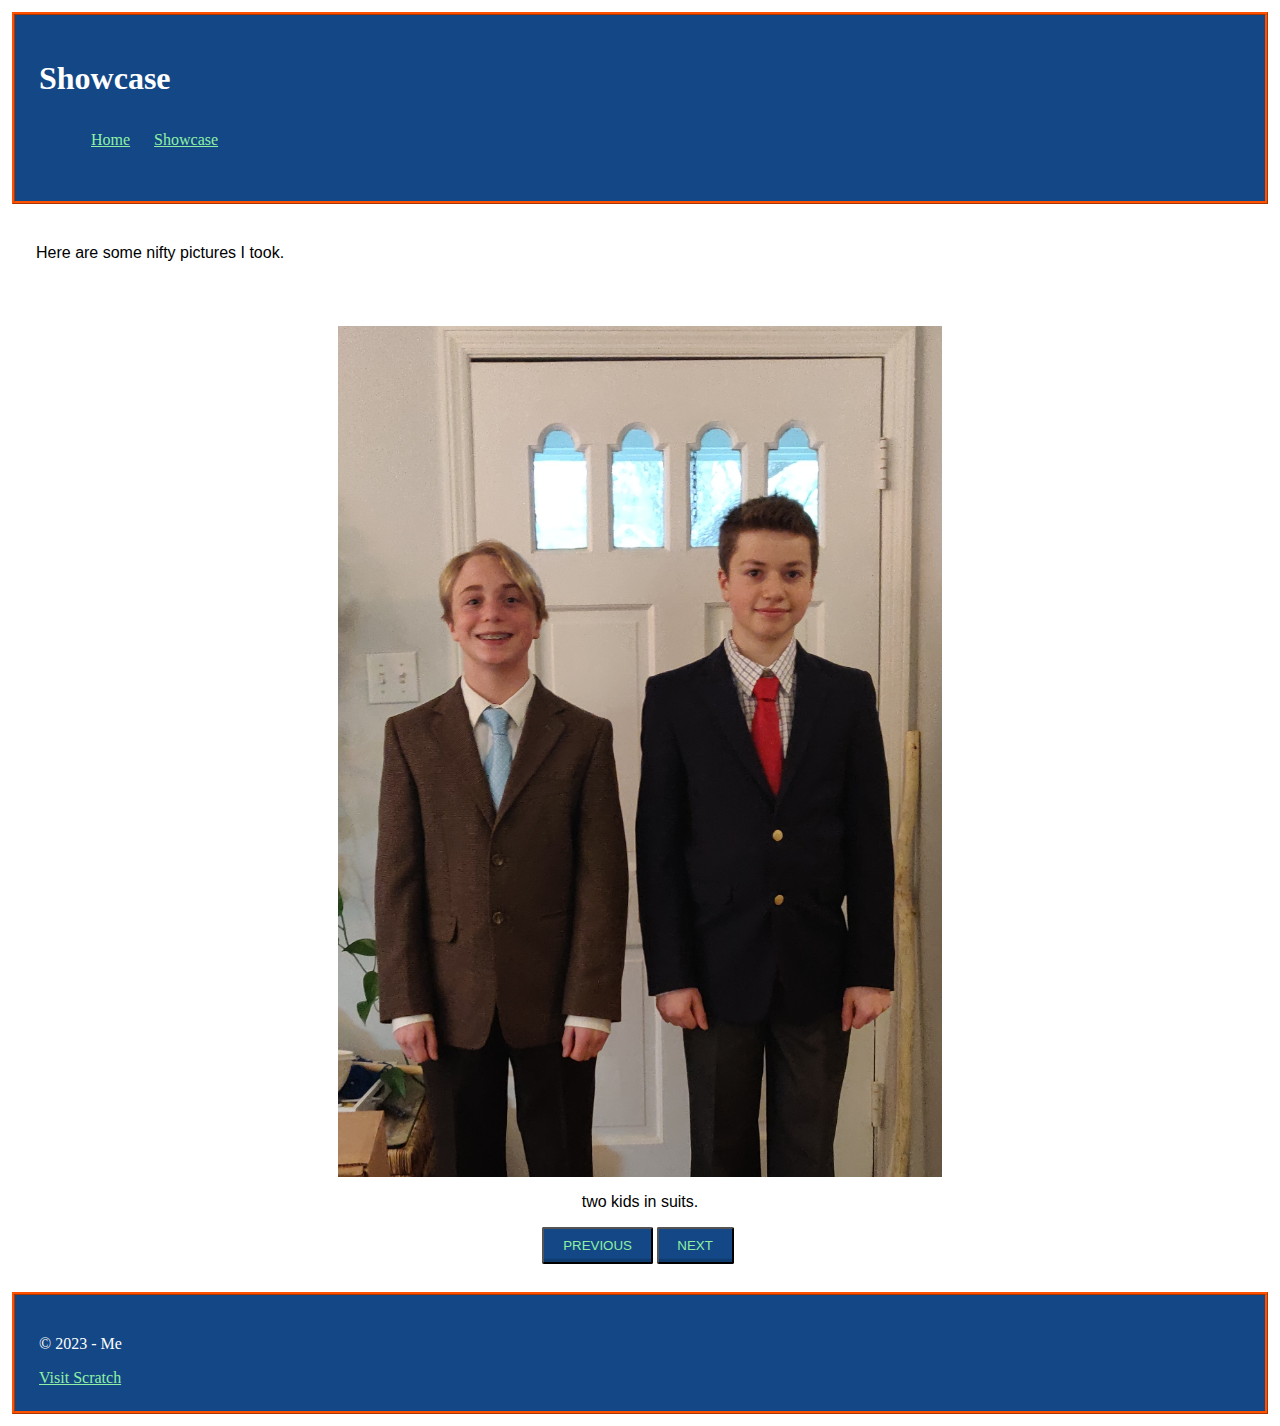
<file: Showcase.html>
<!DOCTYPE html>
<html>

  <head>

    <link rel="stylesheet" href="/css/Styles.css">

    <title>Showcase</title>

  </head>

  <body>

    <header>

      <h1>Showcase</h1>

      <nav>

        <ul>

          <li><a href="index.html">Home</a></li>

          <li><a href="Showcase.html">Showcase</a></li>

        </ul>

      </nav>

    </header>

    <section id="intro">

      <article>

        <p>Here are some nifty pictures I took.</p>

      </article>

    </section>

    <section id="showcase">

      <img id="showcase-image" src="" alt="">

      <p id="showcase-description">A caterpillar eating fennel.</p>

      <section id="showcase-buttons">

        <button id="prev-button" class="showcase-button">Previous</button>

        <button id="next-button" class="showcase-button">Next</button>

      </section>      

    </section>

    <footer>

      <p>&#169; 2023 - Me</p>

      <a href="https://scratch.mit.edu">Visit Scratch</a>

    </footer> 

    <script type="text/javascript" src="/js/script.js"></script>   

  </body>

</html>
</file>
<file: css/Styles.css>
:root {
    --theme-primary: #134786;
    --theme-secondary: #8ff0a4;
    --theme-alert: #ff5100;
    --theme-normal-font: 'Segoe UI', Tahoma, Geneva, Verdana, sans-serif;
    --theme-alternate-font: Georgia, 'Times New Roman', Times, serif;
}

body {
    font-family: var(--theme-normal-font);
    margin: 0;
    padding: 0;
    display: flex;
    flex-direction: column;
    flex-wrap: wrap;
    padding: 12px;
}

a,
a:hover {
    color: var(--theme-primary);
}

header {
    flex: 1;
    font-family: var(--theme-alternate-font);
    color: white;
    background-color: var(--theme-primary);
    border-color: var(--theme-alert);
    border-width: 3px;
    border-style: ridge;
    padding: 24px;
    /* padding-left: 24px;
    padding-top: 24px;
    padding-right: 24px;
    padding-bottom: 24px; */
}

header a,
header a:hover {
    color: var(--theme-secondary);
}

header>nav>ul {
    list-style: none;
    padding: auto;
    display: flex;
    flex-direction: row;
    /* flex-basis: ; */
}

header>nav>ul li {
    padding: 12px;
}

#intro {
    flex: 1;
    padding: 24px;
}

#showcase {
    flex: 2;
    padding: 24px;
    display: flex;
    flex-direction: column;
    align-items: center;
}

#showcase-image {
    flex: 3;
    max-width: 50%;
}

#showcase-buttons {
    flex: 1;
    max-width: 50%;
    display: flex;
    flex-direction: row;
    align-items: center;
}

.showcase-button {
    display: inline-block;
    padding: 0.7em 1.4em;
    margin: 0 0.3em 0.3em 0;
    border-radius: 0.15em;
    box-sizing: border-box;
    text-decoration: none;
    text-transform: uppercase;
    font-weight: 400;
    color: var(--theme-secondary);
    background-color: var(--theme-primary);
    box-shadow: inset 0 -0.6em 0 -0.35em rgba(0, 0, 0, 0.17);
    text-align: center;
    position: relative;
}

footer {
    flex: 1;
    font-family: var(--theme-alternate-font);
    color: white;
    background-color: var(--theme-primary);
    border-color: var(--theme-alert);
    border-width: 3px;
    border-style: ridge;
    padding: 24px;
}

footer a,
footer a:hover {
    color: var(--theme-secondary);
}
</file>
